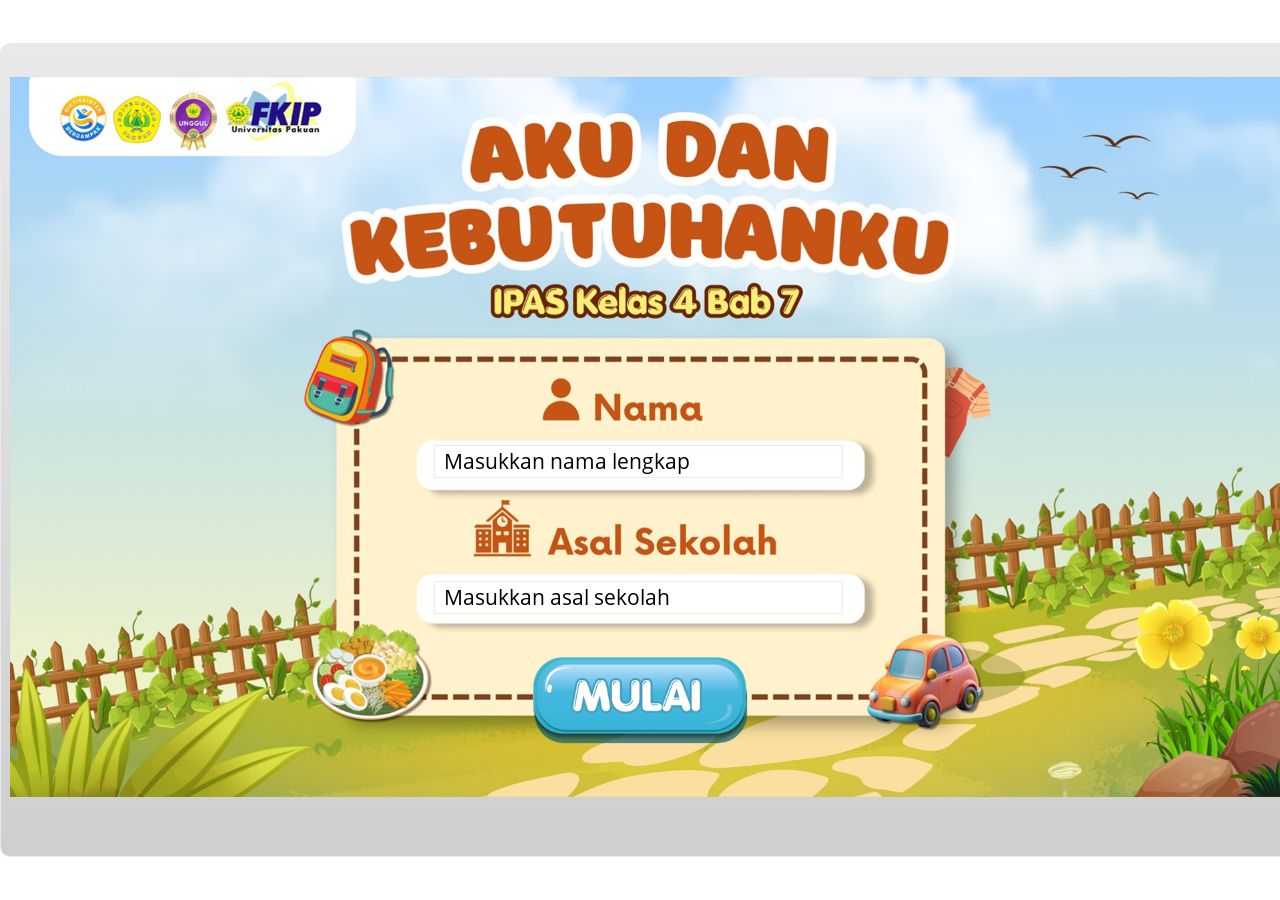
<file: story.html>
<!DOCTYPE html>
<html lang="en-US">
<head>
  <meta charset="utf-8">
  <!-- Created using Storyline 3 - http://www.articulate.com  -->
  <!-- version: 3.11.23355.0 -->
  <title>Coba dulu</title>
  <meta http-equiv="x-ua-compatible" content="IE=edge" />
  <meta name="viewport" content="width=device-width, initial-scale=1.0, user-scalable=no, shrink-to-fit=no, minimal-ui" />
  <meta name="apple-mobile-web-app-capable" content="yes" />
  <style>
    html, body { height: 100%; padding: 0; margin: 0 }
    #app { height: 100%; width: 100%; }
  </style>
  
  <script>window.THREE = { };</script>
</head>
<body style="background: #FFFFFF" class="cs-HTML theme-classic">
  <!-- 360 -->
  <script>!function(e){function n(e,i){return e.test(i)}function i(e){var i=e||navigator.userAgent,o=i.split("[FBAN");if(void 0!==o[1]&&(i=o[0]),this.apple={phone:n(t,i),ipod:n(d,i),tablet:!n(t,i)&&n(s,i),device:n(t,i)||n(d,i)||n(s,i)},this.amazon={phone:n(h,i),tablet:!n(h,i)&&n(a,i),device:n(h,i)||n(a,i)},this.android={phone:n(h,i)||n(b,i),tablet:!n(h,i)&&!n(b,i)&&(n(a,i)||n(r,i)),device:n(h,i)||n(a,i)||n(b,i)||n(r,i)},this.windows={phone:n(l,i),tablet:n(p,i),device:n(l,i)||n(p,i)},this.other={blackberry:n(f,i),blackberry10:n(u,i),opera:n(c,i),firefox:n(A,i),chrome:n(w,i),device:n(f,i)||n(u,i)||n(c,i)||n(A,i)||n(w,i)},this.seven_inch=n(v,i),this.any=this.apple.device||this.android.device||this.windows.device||this.other.device||this.seven_inch,this.phone=this.apple.phone||this.android.phone||this.windows.phone,this.tablet=this.apple.tablet||this.android.tablet||this.windows.tablet,"undefined"==typeof window)return this}function o(){var e=new i;return e.Class=i,e}var t=/iPhone/i,d=/iPod/i,s=/iPad/i,b=/(?=.*\bAndroid\b)(?=.*\bMobile\b)/i,r=/Android/i,h=/(?=.*\bAndroid\b)(?=.*\bSD4930UR\b)/i,a=/(?=.*\bAndroid\b)(?=.*\b(?:KFOT|KFTT|KFJWI|KFJWA|KFSOWI|KFTHWI|KFTHWA|KFAPWI|KFAPWA|KFARWI|KFASWI|KFSAWI|KFSAWA)\b)/i,l=/IEMobile/i,p=/(?=.*\bWindows\b)(?=.*\bARM\b)/i,f=/BlackBerry/i,u=/BB10/i,c=/Opera Mini/i,w=/(CriOS|Chrome)(?=.*\bMobile\b)/i,A=/(?=.*\bFirefox\b)(?=.*\bMobile\b)/i,v=new RegExp("(?:Nexus 7|BNTV250|Kindle Fire|Silk|GT-P1000)","i");"undefined"!=typeof module&&module.exports&&"undefined"==typeof window?module.exports=i:"undefined"!=typeof module&&module.exports&&"undefined"!=typeof window?module.exports=o():"function"==typeof define&&define.amd?define("isMobile",[],e.isMobile=o()):e.isMobile=o()}(this);
    window.isMobile.apple.tablet = window.isMobile.apple.tablet ||
      (navigator.platform === 'MacIntel' && navigator.maxTouchPoints > 1);
    window.isMobile.apple.device = window.isMobile.apple.device || window.isMobile.apple.tablet;
    window.isMobile.tablet = window.isMobile.tablet || window.isMobile.apple.tablet;
    window.isMobile.any = window.isMobile.any || window.isMobile.apple.tablet;
  </script>

  <div id="focus-sink" aria-hidden="true" tabIndex="-1"></div>

  <div id="preso"></div>
  <script>
    window.DS = {};
    window.globals = {
      DATA_PATH_BASE: '',
      HAS_FRAME: true,
      HAS_SLIDE: true,

      lmsPresent: false,
      tinCanPresent: false,
      cmi5Present: false,
      aoSupport: false,
      scale: 'noscale',
      captureRc: false,
      browserSize: 'optimal',
      bgColor: '#FFFFFF',
      features: '',
      themeName: 'classic',
      preloaderColor: '#FFFFFF',
      suppressAnalytics: false,
      productChannel: 'perpetual',
      publishSource: 'storyline',
      aid: '',
      cid: 'd3b8f206-e30b-48a7-ada6-6d90dd06d142',
      playerVersion: '3.11.23355.0',
      maxIosVideoElements: 5,

      
      parseParams: function(qs) {
        if (window.globals.parsedParams != null) {
          return window.globals.parsedParams;
        }
        qs = (qs || window.location.search.substr(1)).split('+').join(' ');
        var params = {},
            tokens,
            re = /[?&]?([^=]+)=([^&]*)/g;

        while (tokens = re.exec(qs)) {
          params[decodeURIComponent(tokens[1]).trim()] =
            decodeURIComponent(tokens[2]).trim();
        }
        window.globals.parsedParams = params;
        return params;
      }

    };

    (function() {

      var classTypes = [ 'desktop', 'mobile', 'phone', 'tablet' ];

      var addDeviceClasses = function(prefix, testObj) {
        var curr, i;
        for (i = 0; i < classTypes.length; i++) {
          curr = classTypes[i];
          if (testObj[curr]) {
            document.body.classList.add(prefix + curr);
          }
        }
      };

      var params = window.globals.parseParams(),
          isDevicePreview = params.devicepreview === '1',
          isPhoneOverride = params.deviceType === 'phone' || (isDevicePreview && params.phone == '1'),
          isTabletOverride = (params.deviceType === 'tablet' || isDevicePreview) && !isPhoneOverride,
          isMobileOverride = isPhoneOverride || isTabletOverride;

      var deviceView = {
        desktop: !window.isMobile.any && !isMobileOverride,
        mobile: window.isMobile.any || isMobileOverride,
        phone: isPhoneOverride || (window.isMobile.phone && !isTabletOverride),
        tablet: isTabletOverride || window.isMobile.tablet
      };

      window.globals.deviceView = deviceView;
      window.isMobile.desktop = !window.isMobile.any;
      window.isMobile.mobile = window.isMobile.any;

      addDeviceClasses('view-', deviceView);

    })();
  </script>
  
  <script src='story_content/user.js' type=text/javascript></script>
  <div class="slide-loader"></div>

  <script type="text/javascript">
    if (window.globals.deviceView.isMobile) { var doc = document, loader = doc.body.querySelector('.slide-loader'); [ 1, 2, 3 ].forEach(function(n) { var d = doc.createElement('div'); d.style.backgroundColor = window.globals.preloaderColor; d.classList.add('mobile-loader-dot'); d.classList.add('dot' + n); loader.appendChild(d); }); }
  </script>

  <div class="mobile-load-title-overlay" style="display: none">
    <div class="mobile-load-title">Coba dulu</div>
  </div>

  <div class="mobile-chrome-warning"></div>

  <script>
    
    if (window.autoSpider && window.vInterfaceObject) {
      document.querySelector('.mobile-load-title-overlay').style.display = 'none';
    }
  </script>

  

  <link rel="stylesheet" href="html5/data/css/output.min.css" data-noprefix />
</body>
<script src="html5/lib/scripts/ds-bootstrap.min.js"></script>
</html>
</file>
<file: html5/data/css/output.min.css>
@font-face {
  font-family: 'Open SansBold CharsBoldA0B43B4F';
  src: url('[data-uri]');
  font-style: normal;
  font-weight: normal;
}
@font-face {
  font-family: 'Open Sans Charset1_ 6es2ABBF959';
  src: url('[data-uri]');
  font-style: normal;
  font-weight: normal;
}
@font-face {
  font-family: 'Calibri Charset1_ 6q4Yu1B91DC4D';
  src: url('[data-uri]');
  font-style: normal;
  font-weight: normal;
}
@font-face {
  font-family: 'Open Sans Charset0_v9TY33EDE6F2';
  src: url('[data-uri]');
  font-style: normal;
  font-weight: normal;
}
@font-face {
  font-family: 'Open SansBold CharsBoldE47A47C6';
  src: url('[data-uri]');
  font-style: normal;
  font-weight: normal;
}
.cs-npnxnanbnsnfns00000000001 .cs-infopanel  {
  box-shadow: 0 1px 0 rgba(184, 184, 184, 1);
  background: rgba(255, 255, 255, 1);
}
.cs-npnxnanbnsnfns00000000001 .cs-infopanel .cs-link {
  color: rgba(124, 34, 128, 1);
}
.cs-npnxnanbnsnfns00000000001 .cs-infopanel .cs-link:hover {
  color: rgba(0, 0, 238, 1);
}
.cs-npnxnanbnsnfns00000000001 .cs-infopanel .cs-name {
  color: rgba(68, 68, 68, 1);
}
.cs-npnxnanbnsnfns00000000001 .cs-infopanel .cs-title {
  color: rgba(153, 153, 153, 1);
}
.cs-npnxnanbnsnfns00000000001 .cs-infopanelpopup  {
  box-shadow: 0 1px 0 rgba(184, 184, 184, 1);
  background: linear-gradient(180deg, rgba(233, 233, 233, 1) 0%, rgba(207, 207, 207, 1) 100%);
}
.cs-npnxnanbnsnfns00000000001 .cs-infopanelpopup .cs-link {
  color: rgba(124, 34, 128, 1);
}
.cs-npnxnanbnsnfns00000000001 .cs-infopanelpopup .cs-link:hover {
  color: rgba(0, 0, 238, 1);
}
.cs-npnxnanbnsnfns00000000001 .cs-infopanelpopup .cs-name {
  color: rgba(68, 68, 68, 1);
}
.cs-npnxnanbnsnfns00000000001 .cs-infopanelpopup .cs-bio {
  color: rgba(153, 153, 153, 1);
}
.cs-npnxnanbnsnfns00000000001 .cs-timer  {
  color: rgba(85, 85, 85, 1);
}
.cs-npnxnanbnsnfns00000000001 .cs-duration stop:first-child {
  stop-color: rgba(0, 215, 255, 1);
}
.cs-npnxnanbnsnfns00000000001 .cs-duration stop:last-child {
  stop-color: rgba(0, 171, 255, 1);
}
.cs-npnxnanbnsnfns00000000001 .cs-elapsed stop:first-child {
  stop-color: rgba(254, 227, 71, 1);
}
.cs-npnxnanbnsnfns00000000001 .cs-elapsed stop:last-child {
  stop-color: rgba(252, 204, 42, 1);
}
.cs-npnxnanbnsnfns00000000001 .cs-timer .cs-pie .cs-innerstroke {
  stroke: rgba(199, 199, 199, 1);
}
.cs-npnxnanbnsnfns00000000001 .cs-timer .cs-pie .cs-innerborder {
  stroke: rgba(255, 255, 255, 1);
}
.cs-npnxnanbnsnfns00000000001 .cs-window  {
  box-shadow: 0 8px 5px rgba(0, 0, 0, 0.2);
  border-color: rgba(234, 234, 234, 1);
  background: rgba(243, 243, 243, 1);
  color: rgba(85, 85, 85, 1);
}
.cs-npnxnanbnsnfns00000000001 .cs-window .cs-diva {
  border-color: rgba(247, 247, 247, 1);
}
.cs-npnxnanbnsnfns00000000001 .cs-window .cs-divb {
  border-color: rgba(211, 211, 211, 1);
}
.cs-npnxnanbnsnfns00000000001 .cs-editor .cs-editor-slide {
  color: rgba(85, 85, 85, 1);
}
.cs-npnxnanbnsnfns00000000001 .cs-editor .cs-editor-html {
  color: rgba(68, 68, 68, 1);
}
.cs-npnxnanbnsnfns00000000001 .cs-editor .cs-editor-button {
  text-shadow: 0 1px 0 rgba(240, 240, 240, 1);
  color: rgba(53, 53, 53, 1);
  border-color: rgba(177, 177, 177, 1);
  background: linear-gradient(180deg, rgba(245, 245, 245, 1) 0%, rgba(199, 199, 199, 1) 100%);
}
.cs-npnxnanbnsnfns00000000001 .cs-editor .cs-editor-button:hover {
  background: linear-gradient(180deg, rgba(242, 242, 242, 1) 0%, rgba(175, 175, 175, 1) 100%);
}
.cs-npnxnanbnsnfns00000000001 .cs-editor .cs-editor-button:active {
  background: linear-gradient(180deg, rgba(199, 199, 199, 1) 0%, rgba(244, 244, 244, 1) 100%);
}
.cs-npnxnanbnsnfns00000000001 .cs-listitem  {
  color: rgba(53, 53, 53, 1);
  border-color: rgba(223, 223, 223, 1);
}
.cs-npnxnanbnsnfns00000000001 .cs-listitem.cs-viewed {
  color: rgba(144, 144, 144, 1);
}
.cs-npnxnanbnsnfns00000000001 .cs-listitem.cs-selected {
  color: rgba(53, 53, 53, 1);
  background: rgba(192, 226, 241, 1);
}
.cs-npnxnanbnsnfns00000000001 .cs-listitem.cs-selected:hover {
  background: rgba(192, 226, 241, 1);
}
.cs-npnxnanbnsnfns00000000001 .cs-listitem.cs-selected.hover {
  background: rgba(192, 226, 241, 1);
}
.cs-npnxnanbnsnfns00000000001 .cs-listitem.cs-selected:focus {
  background: rgba(192, 226, 241, 1);
}
.cs-npnxnanbnsnfns00000000001 .cs-listitem .cs-icon-carrot {
  fill: rgba(53, 53, 53, 1);
}
.cs-npnxnanbnsnfns00000000001 .cs-listitem .cs-icon-carrot .cs-shadow {
  fill: rgba(255, 255, 255, 1);
}
.cs-npnxnanbnsnfns00000000001 .cs-listitem:hover {
  background: rgba(230, 230, 230, 1);
}
.cs-npnxnanbnsnfns00000000001 .cs-listitem.hover {
  background: rgba(230, 230, 230, 1);
}
.cs-npnxnanbnsnfns00000000001 .cs-listitem:focus {
  background: rgba(230, 230, 230, 1);
}
.cs-npnxnanbnsnfns00000000001 .cs-glossary  {
  color: rgba(53, 53, 53, 1);
}
.cs-npnxnanbnsnfns00000000001 .cs-glossary .cs-scrolling-panel {
  background: rgba(231, 231, 231, 1);
}
.cs-npnxnanbnsnfns00000000001 .cs-glossary .cs-term.cs-selected .cs-choice-list-trigger {
  color: rgba(53, 53, 53, 1);
  background: rgba(192, 226, 241, 1);
}
.cs-npnxnanbnsnfns00000000001 .cs-glossary .cs-term.cs-selected .cs-choice-list-trigger:focus {
  color: rgba(53, 53, 53, 1);
  background: rgba(192, 226, 241, 1);
}
.cs-npnxnanbnsnfns00000000001 .cs-glossary .cs-term:hover .cs-choice-list-trigger {
  background: rgba(230, 230, 230, 1);
}
.cs-npnxnanbnsnfns00000000001 .cs-glossary .cs-term.hover .cs-choice-list-trigger {
  background: rgba(230, 230, 230, 1);
}
.cs-npnxnanbnsnfns00000000001 .cs-glossary .cs-term .cs-choice-list-trigger:focus {
  background: rgba(230, 230, 230, 1);
}
.cs-npnxnanbnsnfns00000000001 .cs-glossary .cs-diva {
  border-color: rgba(226, 226, 226, 1);
}
.cs-npnxnanbnsnfns00000000001 .cs-glossary .cs-divb {
  border-color: rgba(226, 226, 226, 1);
}
.cs-npnxnanbnsnfns00000000001 .cs-glossary .cs-divc {
  border-color: rgba(250, 250, 250, 1);
}
.cs-npnxnanbnsnfns00000000001 .cs-glossary .cs-heading {
  color: rgba(68, 68, 68, 1);
}
.cs-npnxnanbnsnfns00000000001 .cs-resource .cs-separator {
  border-color: rgba(224, 224, 224, 1);
}
.cs-npnxnanbnsnfns00000000001 .cs-outline  {
  color: rgba(68, 68, 68, 1);
}
.cs-npnxnanbnsnfns00000000001 .cs-outline .cs-diva {
  border-color: rgba(198, 198, 198, 1);
}
.cs-npnxnanbnsnfns00000000001 .cs-outline .cs-divb {
  border-color: rgba(249, 249, 249, 1);
}
.cs-npnxnanbnsnfns00000000001 .cs-outline .cs-divc {
  border-color: rgba(225, 225, 225, 1);
}
.cs-npnxnanbnsnfns00000000001 .cs-outline .cs-search-filter:hover {
  color: rgba(0, 0, 238, 1);
}
.cs-npnxnanbnsnfns00000000001 .cs-outline .cs-search-filter.hover {
  color: rgba(0, 0, 238, 1);
}
.cs-npnxnanbnsnfns00000000001 .cs-transcript  {
  color: rgba(68, 68, 68, 1);
}
.cs-npnxnanbnsnfns00000000001 .cs-transcript .cs-div {
  border-color: rgba(225, 225, 225, 1);
}
.cs-npnxnanbnsnfns00000000001 .cs-tabs:not(.topmenu-item) {
  color: rgba(85, 85, 85, 1);
}
.cs-npnxnanbnsnfns00000000001 .cs-tabs .cs-inner-button:not(.topmenu-item) {
  text-shadow: 0 1px 0 rgba(240, 240, 240, 1);
}
.cs-npnxnanbnsnfns00000000001 .cs-tabs:hover:not(.topmenu-item) {
  color: rgba(51, 51, 51, 1);
}
.cs-npnxnanbnsnfns00000000001 .cs-tabs.cs-selected {
  background: rgba(243, 243, 243, 1);
  color: rgba(51, 51, 51, 1);
}
.cs-npnxnanbnsnfns00000000001 .cs-seekcontrol  {
  background: linear-gradient(180deg, rgba(245, 245, 245, 1) 0%, rgba(199, 199, 199, 1) 100%);
  border-color: rgba(177, 177, 177, 1);
}
.cs-npnxnanbnsnfns00000000001 .cs-seekcontrol .cs-button:hover .cs-icon {
  fill: rgba(85, 85, 85, 1);
}
.cs-npnxnanbnsnfns00000000001 .cs-seekcontrol .cs-button.hover .cs-icon {
  fill: rgba(85, 85, 85, 1);
}
.cs-npnxnanbnsnfns00000000001 .cs-seekcontrol .cs-button .cs-icon-shadow {
  fill: rgba(240, 240, 240, 1);
}
.cs-npnxnanbnsnfns00000000001 .cs-seekcontrol .cs-button .cs-icon {
  fill: rgba(45, 45, 45, 1);
}
.cs-npnxnanbnsnfns00000000001 .cs-seekcontrol .cs-seek .cs-fill {
  background: rgba(255, 255, 255, 1);
}
.cs-npnxnanbnsnfns00000000001 .cs-seekcontrol .cs-seek {
  background: rgba(231, 231, 231, 1);
  border-color: rgba(184, 184, 184, 1);
}
.cs-npnxnanbnsnfns00000000001 .cs-searchinput .cs-input {
  color: rgba(138, 138, 138, 1);
  border-color: rgba(173, 173, 173, 1);
  background: rgba(223, 223, 223, 1);
}
.cs-npnxnanbnsnfns00000000001 .cs-searchinput .cs-input:focus {
  color: rgba(51, 51, 51, 1);
  background: rgba(250, 250, 250, 1);
}
.cs-npnxnanbnsnfns00000000001 .cs-searchinput .cs-input:hover {
  box-shadow: inset 0 0 1px 0 rgba(107, 248, 255, 1);
}
.cs-npnxnanbnsnfns00000000001 .cs-searchinput .cs-input.hover {
  box-shadow: inset 0 0 1px 0 rgba(107, 248, 255, 1);
}
.cs-npnxnanbnsnfns00000000001 .cs-searchinput .cs-button .cs-icon {
  fill: rgba(138, 138, 138, 1);
}
.cs-npnxnanbnsnfns00000000001 .cs-searchinput .cs-button:hover {
  fill: linear-gradient(180deg, rgba(245, 245, 245, 1) 0%, rgba(199, 199, 199, 1) 100%);
}
.cs-npnxnanbnsnfns00000000001 .cs-searchinput .cs-button.hover {
  fill: linear-gradient(180deg, rgba(245, 245, 245, 1) 0%, rgba(199, 199, 199, 1) 100%);
}
.cs-npnxnanbnsnfns00000000001 .cs-menu  {
  box-shadow: 0 1px 0 rgba(184, 184, 184, 1);
  background: rgba(243, 243, 243, 1);
}
.cs-npnxnanbnsnfns00000000001 .cs-topmenu-item.active .cs-tab {
  background: rgba(243, 243, 243, 1);
}
.cs-npnxnanbnsnfns00000000001 .cs-logo  {
  box-shadow: 0 1px 0 rgba(184, 184, 184, 1);
  background: rgba(255, 255, 255, 1);
}
.cs-npnxnanbnsnfns00000000001 .cs-checkbox  {
  color: rgba(68, 68, 68, 1);
}
.cs-npnxnanbnsnfns00000000001 .cs-checkbox:hover {
  border-color: rgba(107, 248, 255, 1);
}
.cs-npnxnanbnsnfns00000000001 .cs-checkbox.hover {
  border-color: rgba(107, 248, 255, 1);
}
.cs-npnxnanbnsnfns00000000001 .cs-checkbox .cs-box {
  color: rgba(255, 255, 255, 1);
  border-color: rgba(184, 184, 184, 1);
}
.cs-npnxnanbnsnfns00000000001 .cs-checkbox .cs-box:checked::after {
  color: rgba(51, 204, 0, 1);
}
.cs-npnxnanbnsnfns00000000001 .cs-button  {
  text-shadow: 0 1px 0 rgba(240, 240, 240, 1);
  color: rgba(53, 53, 53, 1);
  border-color: rgba(177, 177, 177, 1);
  background: linear-gradient(180deg, rgba(245, 245, 245, 1) 0%, rgba(199, 199, 199, 1) 100%);
  box-shadow: 0 1px 0 rgba(207, 207, 207, 1);
}
.cs-npnxnanbnsnfns00000000001 .cs-button .cs-icon {
  fill: rgba(53, 53, 53, 1);
}
.cs-npnxnanbnsnfns00000000001 .cs-button .cs-icon-shadow {
  fill: rgba(240, 240, 240, 1);
}
.cs-npnxnanbnsnfns00000000001 .cs-button:hover {
  background: linear-gradient(180deg, rgba(242, 242, 242, 1) 0%, rgba(175, 175, 175, 1) 100%);
}
.cs-npnxnanbnsnfns00000000001 .cs-button.hover {
  background: linear-gradient(180deg, rgba(242, 242, 242, 1) 0%, rgba(175, 175, 175, 1) 100%);
}
.cs-npnxnanbnsnfns00000000001 .cs-button:active {
  background: linear-gradient(180deg, rgba(199, 199, 199, 1) 0%, rgba(244, 244, 244, 1) 100%);
}
.cs-npnxnanbnsnfns00000000001 .cs-button.cs-disabled:hover {
  background: linear-gradient(180deg, rgba(245, 245, 245, 1) 0%, rgba(199, 199, 199, 1) 100%);
}
.cs-npnxnanbnsnfns00000000001 .cs-button.cs-disabled.hover {
  background: linear-gradient(180deg, rgba(245, 245, 245, 1) 0%, rgba(199, 199, 199, 1) 100%);
}
.cs-npnxnanbnsnfns00000000001 .cs-button.cs-disabled:active {
  background: linear-gradient(180deg, rgba(245, 245, 245, 1) 0%, rgba(199, 199, 199, 1) 100%);
}
.cs-npnxnanbnsnfns00000000001 .cs-button.cs-volume:hover {
  background: linear-gradient(180deg, rgba(245, 245, 245, 1) 0%, rgba(199, 199, 199, 1) 100%);
}
.cs-npnxnanbnsnfns00000000001 .cs-button.cs-volume.hover {
  background: linear-gradient(180deg, rgba(245, 245, 245, 1) 0%, rgba(199, 199, 199, 1) 100%);
}
.cs-npnxnanbnsnfns00000000001 .cs-button.cs-volume:active {
  background: linear-gradient(180deg, rgba(245, 245, 245, 1) 0%, rgba(199, 199, 199, 1) 100%);
}
.cs-npnxnanbnsnfns00000000001.cs-base  {
  color: rgba(85, 85, 85, 1);
  border-color: rgba(233, 233, 233, 1);
  background: linear-gradient(180deg, rgba(233, 233, 233, 1) 0%, rgba(207, 207, 207, 1) 100%);
}
.cs-npnxnanbnsnfns00000000001.cs-base .cs-separator .cs-diva {
  background: rgba(211, 211, 211, 1);
}
.cs-npnxnanbnsnfns00000000001.cs-base .cs-separator .cs-divb {
  background: rgba(247, 247, 247, 1);
}
.cs-npnxnanbnsnfns00000000001.cs-base .cs-topmenu-item.active .cs-tab {
  border-color: rgba(211, 211, 211, 1);
}
.cs-npnxnanbnsnfns00000000001.cs-base .cs-topmenu-item.active .cs-panel {
  border-color: rgba(211, 211, 211, 1);
}
.cs-npnxnanbnsnfns00000000001.cs-base .cs-left {
  background: linear-gradient(180deg, rgba(219, 219, 219, 1) 0%, rgba(195, 195, 195, 1) 100%);
}
.cs-npnxnanbnsnfns00000000001.cs-base .cs-area-primary .cs-slide-container {
  background: linear-gradient(180deg, rgba(233, 233, 233, 1) 0%, rgba(207, 207, 207, 1) 100%);
}
.cs-npnxnanbnsnfns00000000001 .cs-volume::-moz-range-thumb {
  border-color: rgba(165, 165, 165, 1);
  box-shadow: inset 0 0 1px 0 rgba(212, 212, 212, 1);
  background: rgba(200, 200, 200, 1);
}
.cs-npnxnanbnsnfns00000000001 .cs-volume::-ms-thumb {
  border-color: rgba(165, 165, 165, 1);
  box-shadow: inset 0 0 1px 0 rgba(212, 212, 212, 1);
  background: rgba(200, 200, 200, 1);
}
.cs-npnxnanbnsnfns00000000001 .cs-volume::-webkit-slider-thumb {
  border-color: rgba(165, 165, 165, 1);
  box-shadow: inset 0 0 1px 0 rgba(212, 212, 212, 1);
  background: rgba(200, 200, 200, 1);
}
.cs-npnxnanbnsnfns00000000001 .cs-volume::-moz-range-track {
  border-color: rgba(242, 242, 242, 1);
  background: linear-gradient(180deg, rgba(188, 188, 188, 1) 0%, rgba(188, 188, 188, 1) 50.196%, rgba(195, 195, 195, 1) 100%);
}
.cs-npnxnanbnsnfns00000000001 .cs-volume::-ms-track {
  border-color: rgba(242, 242, 242, 1);
  background: linear-gradient(180deg, rgba(188, 188, 188, 1) 0%, rgba(188, 188, 188, 1) 50.196%, rgba(195, 195, 195, 1) 100%);
}
.cs-npnxnanbnsnfns00000000001 .cs-volume::-webkit-slider-runnable-track {
  border-color: rgba(242, 242, 242, 1);
  background: linear-gradient(180deg, rgba(188, 188, 188, 1) 0%, rgba(188, 188, 188, 1) 50.196%, rgba(195, 195, 195, 1) 100%);
}
body.show-focus .tab-focus-box {
  border-color: rgba(255, 255, 0, 1);
}
.skipnav {
  border-color: rgba(255, 255, 0, 1);
}
.fn-npnxnanbsnfns00000000001 {
  font-family: 'Open SansD6FFC9F9';
  -webkit-font-variant-ligatures: no-common-ligatures;
  font-variant-ligatures: no-common-ligatures;
}
.fn-pxabnsnfns00000000001 {
  font-family: 'Open SansD6FFC9F9';
  -webkit-font-variant-ligatures: no-common-ligatures;
  font-variant-ligatures: no-common-ligatures;
}
.fn-npxnabnsnfns00000000001 {
  font-family: 'Open SansD6FFC9F9';
  -webkit-font-variant-ligatures: no-common-ligatures;
  font-variant-ligatures: no-common-ligatures;
}
.fn-npnxnanbnsnfns00000000001 {
  font-family: 'Open SansD6FFC9F9';
  -webkit-font-variant-ligatures: no-common-ligatures;
  font-variant-ligatures: no-common-ligatures;
}
.fn-pxabnsnfns00000000000 {
  font-family: 'Open SansD6FFC9F9';
  -webkit-font-variant-ligatures: no-common-ligatures;
  font-variant-ligatures: no-common-ligatures;
}
@font-face {
  font-family: 'Open SansD6FFC9F9';
  src: url('[data-uri]');
  font-style: normal;
  font-weight: bold;
}
@font-face {
  font-family: 'Open SansD6FFC9F9';
  src: url('[data-uri]');
  font-style: normal;
  font-weight: normal;
}
.cs-InvalidPromptSlide .cs-6EkCP0k9O7S-InvalidPromptSlide-btn0 {
  color: rgba(53, 53, 53, 1);
  border-color: rgba(177, 177, 177, 1);
  background: linear-gradient(180deg, rgba(245, 245, 245, 1) 0%, rgba(199, 199, 199, 1) 100%);
  text-shadow: 0 1px 0 rgba(240, 240, 240, 1);
}
.cs-InvalidPromptSlide .cs-6EkCP0k9O7S-InvalidPromptSlide-btn0 .cs-html {
  color: rgba(68, 68, 68, 1);
}
.cs-InvalidPromptSlide .cs-6EkCP0k9O7S-InvalidPromptSlide-btn0 .cs-slide {
  border-color: rgba(85, 85, 85, 1);
}
.cs-InvalidPromptSlide .cs-6EkCP0k9O7S-InvalidPromptSlide-btn0:hover {
  background: linear-gradient(180deg, rgba(242, 242, 242, 1) 0%, rgba(175, 175, 175, 1) 100%);
}
.cs-InvalidPromptSlide .cs-6EkCP0k9O7S-InvalidPromptSlide-btn0:active {
  background: linear-gradient(180deg, rgba(199, 199, 199, 1) 0%, rgba(244, 244, 244, 1) 100%);
}
.cs-PrintPromptSlide .cs-6EkCP0k9O7S-PrintPromptSlide-btn0 {
  color: rgba(53, 53, 53, 1);
  border-color: rgba(177, 177, 177, 1);
  background: linear-gradient(180deg, rgba(245, 245, 245, 1) 0%, rgba(199, 199, 199, 1) 100%);
  text-shadow: 0 1px 0 rgba(240, 240, 240, 1);
}
.cs-PrintPromptSlide .cs-6EkCP0k9O7S-PrintPromptSlide-btn0 .cs-html {
  color: rgba(68, 68, 68, 1);
}
.cs-PrintPromptSlide .cs-6EkCP0k9O7S-PrintPromptSlide-btn0 .cs-slide {
  border-color: rgba(85, 85, 85, 1);
}
.cs-PrintPromptSlide .cs-6EkCP0k9O7S-PrintPromptSlide-btn0:hover {
  background: linear-gradient(180deg, rgba(242, 242, 242, 1) 0%, rgba(175, 175, 175, 1) 100%);
}
.cs-PrintPromptSlide .cs-6EkCP0k9O7S-PrintPromptSlide-btn0:active {
  background: linear-gradient(180deg, rgba(199, 199, 199, 1) 0%, rgba(244, 244, 244, 1) 100%);
}
.cs-ScrollPromptSlide .cs-6EkCP0k9O7S-ScrollPromptSlide-btn0 {
  color: rgba(53, 53, 53, 1);
  border-color: rgba(177, 177, 177, 1);
  background: linear-gradient(180deg, rgba(245, 245, 245, 1) 0%, rgba(199, 199, 199, 1) 100%);
  text-shadow: 0 1px 0 rgba(240, 240, 240, 1);
}
.cs-ScrollPromptSlide .cs-6EkCP0k9O7S-ScrollPromptSlide-btn0 .cs-html {
  color: rgba(68, 68, 68, 1);
}
.cs-ScrollPromptSlide .cs-6EkCP0k9O7S-ScrollPromptSlide-btn0 .cs-slide {
  border-color: rgba(85, 85, 85, 1);
}
.cs-ScrollPromptSlide .cs-6EkCP0k9O7S-ScrollPromptSlide-btn0:hover {
  background: linear-gradient(180deg, rgba(242, 242, 242, 1) 0%, rgba(175, 175, 175, 1) 100%);
}
.cs-ScrollPromptSlide .cs-6EkCP0k9O7S-ScrollPromptSlide-btn0:active {
  background: linear-gradient(180deg, rgba(199, 199, 199, 1) 0%, rgba(244, 244, 244, 1) 100%);
}
.cs-TimerPromptSlide-6mitUifcDDj .cs-6EkCP0k9O7S-TimerPromptSlide-6mitUifcDDj-btn0 {
  color: rgba(53, 53, 53, 1);
  border-color: rgba(177, 177, 177, 1);
  background: linear-gradient(180deg, rgba(245, 245, 245, 1) 0%, rgba(199, 199, 199, 1) 100%);
  text-shadow: 0 1px 0 rgba(240, 240, 240, 1);
}
.cs-TimerPromptSlide-6mitUifcDDj .cs-6EkCP0k9O7S-TimerPromptSlide-6mitUifcDDj-btn0 .cs-html {
  color: rgba(68, 68, 68, 1);
}
.cs-TimerPromptSlide-6mitUifcDDj .cs-6EkCP0k9O7S-TimerPromptSlide-6mitUifcDDj-btn0 .cs-slide {
  border-color: rgba(85, 85, 85, 1);
}
.cs-TimerPromptSlide-6mitUifcDDj .cs-6EkCP0k9O7S-TimerPromptSlide-6mitUifcDDj-btn0:hover {
  background: linear-gradient(180deg, rgba(242, 242, 242, 1) 0%, rgba(175, 175, 175, 1) 100%);
}
.cs-TimerPromptSlide-6mitUifcDDj .cs-6EkCP0k9O7S-TimerPromptSlide-6mitUifcDDj-btn0:active {
  background: linear-gradient(180deg, rgba(199, 199, 199, 1) 0%, rgba(244, 244, 244, 1) 100%);
}
.cs-ResumePromptSlide .cs-6EkCP0k9O7S-ResumePromptSlide-btn0 {
  color: rgba(53, 53, 53, 1);
  border-color: rgba(177, 177, 177, 1);
  background: linear-gradient(180deg, rgba(245, 245, 245, 1) 0%, rgba(199, 199, 199, 1) 100%);
  text-shadow: 0 1px 0 rgba(240, 240, 240, 1);
}
.cs-ResumePromptSlide .cs-6EkCP0k9O7S-ResumePromptSlide-btn0 .cs-html {
  color: rgba(68, 68, 68, 1);
}
.cs-ResumePromptSlide .cs-6EkCP0k9O7S-ResumePromptSlide-btn0 .cs-slide {
  border-color: rgba(85, 85, 85, 1);
}
.cs-ResumePromptSlide .cs-6EkCP0k9O7S-ResumePromptSlide-btn0:hover {
  background: linear-gradient(180deg, rgba(242, 242, 242, 1) 0%, rgba(175, 175, 175, 1) 100%);
}
.cs-ResumePromptSlide .cs-6EkCP0k9O7S-ResumePromptSlide-btn0:active {
  background: linear-gradient(180deg, rgba(199, 199, 199, 1) 0%, rgba(244, 244, 244, 1) 100%);
}
.cs-ResumePromptSlide .cs-6EkCP0k9O7S-ResumePromptSlide-btn1 {
  color: rgba(53, 53, 53, 1);
  border-color: rgba(177, 177, 177, 1);
  background: linear-gradient(180deg, rgba(245, 245, 245, 1) 0%, rgba(199, 199, 199, 1) 100%);
  text-shadow: 0 1px 0 rgba(240, 240, 240, 1);
}
.cs-ResumePromptSlide .cs-6EkCP0k9O7S-ResumePromptSlide-btn1 .cs-html {
  color: rgba(68, 68, 68, 1);
}
.cs-ResumePromptSlide .cs-6EkCP0k9O7S-ResumePromptSlide-btn1 .cs-slide {
  border-color: rgba(85, 85, 85, 1);
}
.cs-ResumePromptSlide .cs-6EkCP0k9O7S-ResumePromptSlide-btn1:hover {
  background: linear-gradient(180deg, rgba(242, 242, 242, 1) 0%, rgba(175, 175, 175, 1) 100%);
}
.cs-ResumePromptSlide .cs-6EkCP0k9O7S-ResumePromptSlide-btn1:active {
  background: linear-gradient(180deg, rgba(199, 199, 199, 1) 0%, rgba(244, 244, 244, 1) 100%);
}
.cs-ExternalInterfaceErrorSlide .cs-buttonOK {
  color: rgba(53, 53, 53, 1);
  border-color: rgba(177, 177, 177, 1);
  background: linear-gradient(180deg, rgba(245, 245, 245, 1) 0%, rgba(199, 199, 199, 1) 100%);
  text-shadow: 0 1px 0 rgba(240, 240, 240, 1);
}
.cs-ExternalInterfaceErrorSlide .cs-buttonOK .cs-html {
  color: rgba(68, 68, 68, 1);
}
.cs-ExternalInterfaceErrorSlide .cs-buttonOK .cs-slide {
  border-color: rgba(85, 85, 85, 1);
}
.cs-ExternalInterfaceErrorSlide .cs-buttonOK:hover {
  background: linear-gradient(180deg, rgba(242, 242, 242, 1) 0%, rgba(175, 175, 175, 1) 100%);
}
.cs-ExternalInterfaceErrorSlide .cs-buttonOK:active {
  background: linear-gradient(180deg, rgba(199, 199, 199, 1) 0%, rgba(244, 244, 244, 1) 100%);
}
</file>
